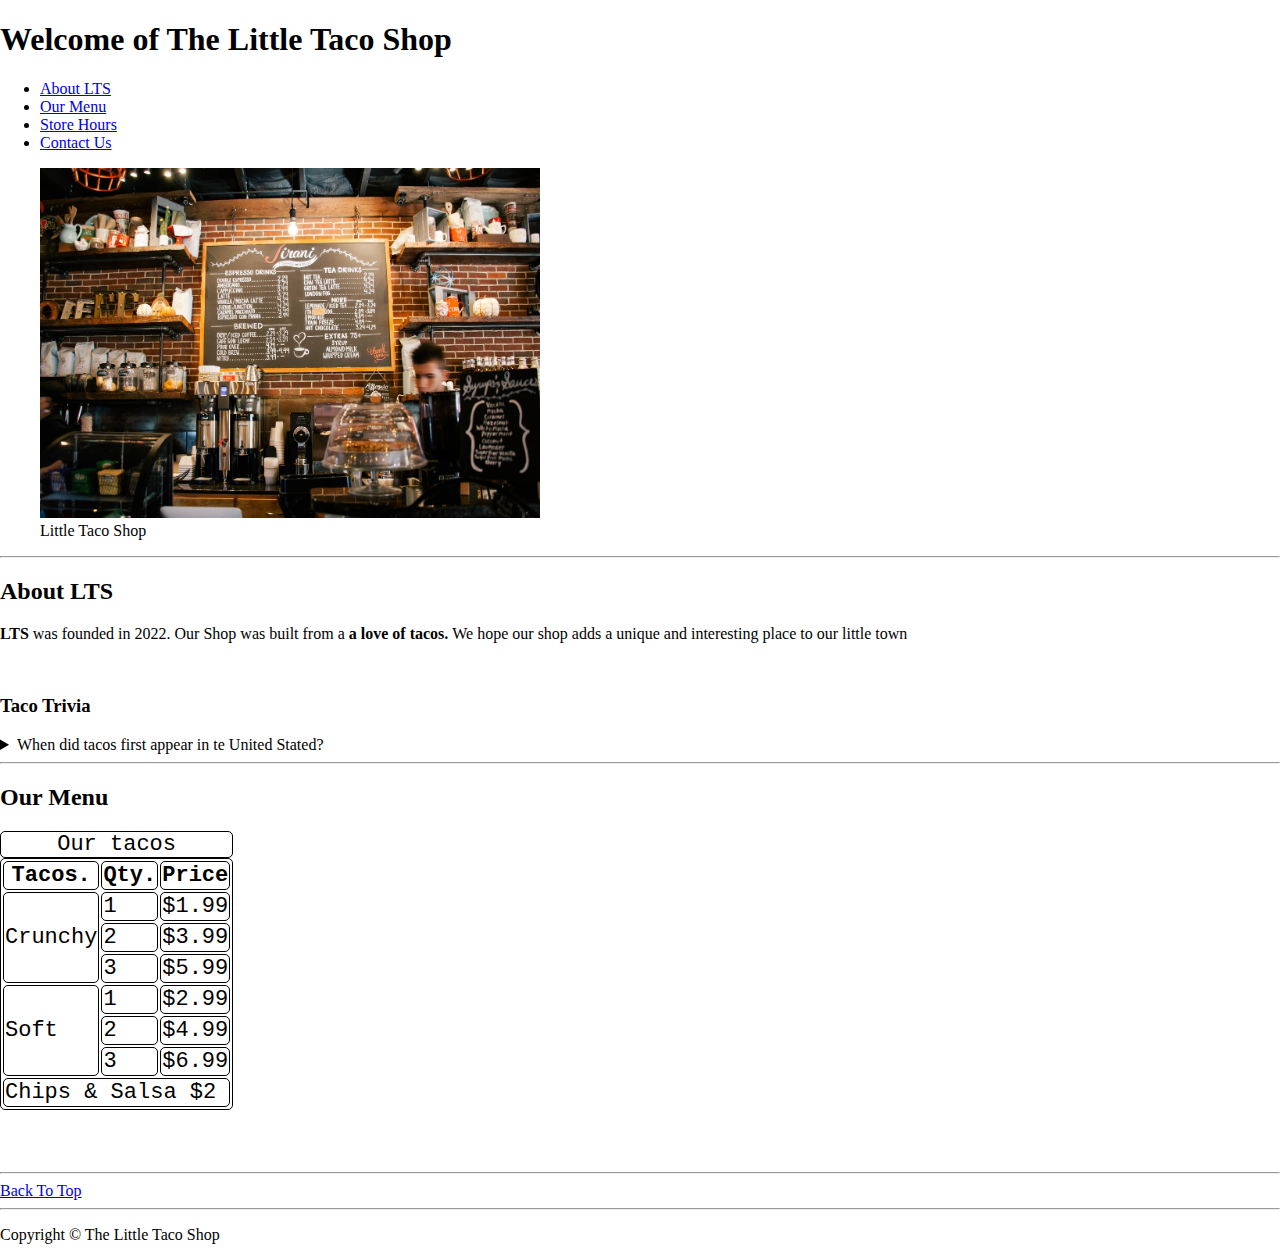
<file: index.html>
<!DOCTYPE html>
<html lang="en">
  <head>
    <meta charset="UTF-8" />
    <meta name="viewport" content="width=device-width, initial-scale=1.0" />
    <title>Welcome of The Little Taco Shop</title>
    <link rel="icon" href="./img/images.png" type="images/png" />
    <link rel="stylesheet" href="style.css" />
  </head>
  <body>
    <h1>Welcome of The Little Taco Shop</h1>

    <nav>
      <ul>
        <li><a href="#ch-1">About LTS</a></li>
        <li><a href="#ch-2"> Our Menu</a></li>
        <li><a href="store.html"> Store Hours</a></li>
        <li><a href="Contact.html"> Contact Us</a></li>
      </ul>
    </nav>

    <figure>
      <img
        src="./img/cafe-shop.jpg"
        alt="Little Taco Shop"
        height="350"
        width="500"
      />
      <figcaption>Little Taco Shop</figcaption>
    </figure>
    <hr />
    <section ch-1>
      <h2>About LTS</h2>
      <p>
        <strong>LTS</strong> was founded in 2022. Our Shop was built from a
        <strong> a love of tacos. </strong>We hope our shop adds a unique and
        interesting place to our little town
      </p>
      <br />
      <!-- <h4>Taco Trivia</h4>
      <p>&gtcc; &nbsp;When did tacos first appear in te United Stated?</p> -->
      <aside>
        <h3>Taco Trivia</h3>
        <details>
          <summary>When did tacos first appear in te United Stated?</summary>
          <p>
            jeffrey M.Pilcher. Taco historian profeesor of history at the
            university of Minescoda, says the earlist mention of tacos in the
            United States re in a newspaper from
            <time datetime="1985">1985.</time> (Source:<cite
              ><a
                href="https://www.smithsonianmag.com/arts-culture/where-did-the-taco-come-from-812281627/"
                target="_blank"
                >Smithsonian Magazine</a
              ></cite
            >
            )
          </p>
        </details>
      </aside>
      <hr />
    </section>

    <section id="ch-2">
      <h2>Our Menu</h2>
      <table>
        <caption>
          Our tacos
        </caption>
        <thead>
          <th>Tacos.</th>
          <th>Qty.</th>
          <th>Price</th>
        </thead>
        <body>
          <tr>
            <td rowspan="3">Crunchy</td>
            <td>1</td>
            <td>$1.99</td>
          </tr>
          <tr>
            <td>2</td>
            <td>$3.99</td>
          </tr>
          <tr>
            <td>3</td>
            <td>$5.99</td>
          </tr>
          <tr>
            <td rowspan="3">Soft</td>
            <td>1</td>
            <td>$2.99</td>
          </tr>
          <tr>
            <td>2</td>
            <td>$4.99</td>
          </tr>
          <tr>
            <td>3</td>
            <td>$6.99</td>
          </tr>
          <foot>
          <tr>
            <td colspan="3">Chips &amp; Salsa $2</td>
          </tr>
        </foot>
        </body>
      </table>
      <br /><br /><br />
    </section>
    <hr />
    <a href="#">Back To Top</a>
    <hr />
    <footer>
      <p>Copyright &copy; The Little Taco Shop</p>
    </footer>
  </body>
</html>
</file>
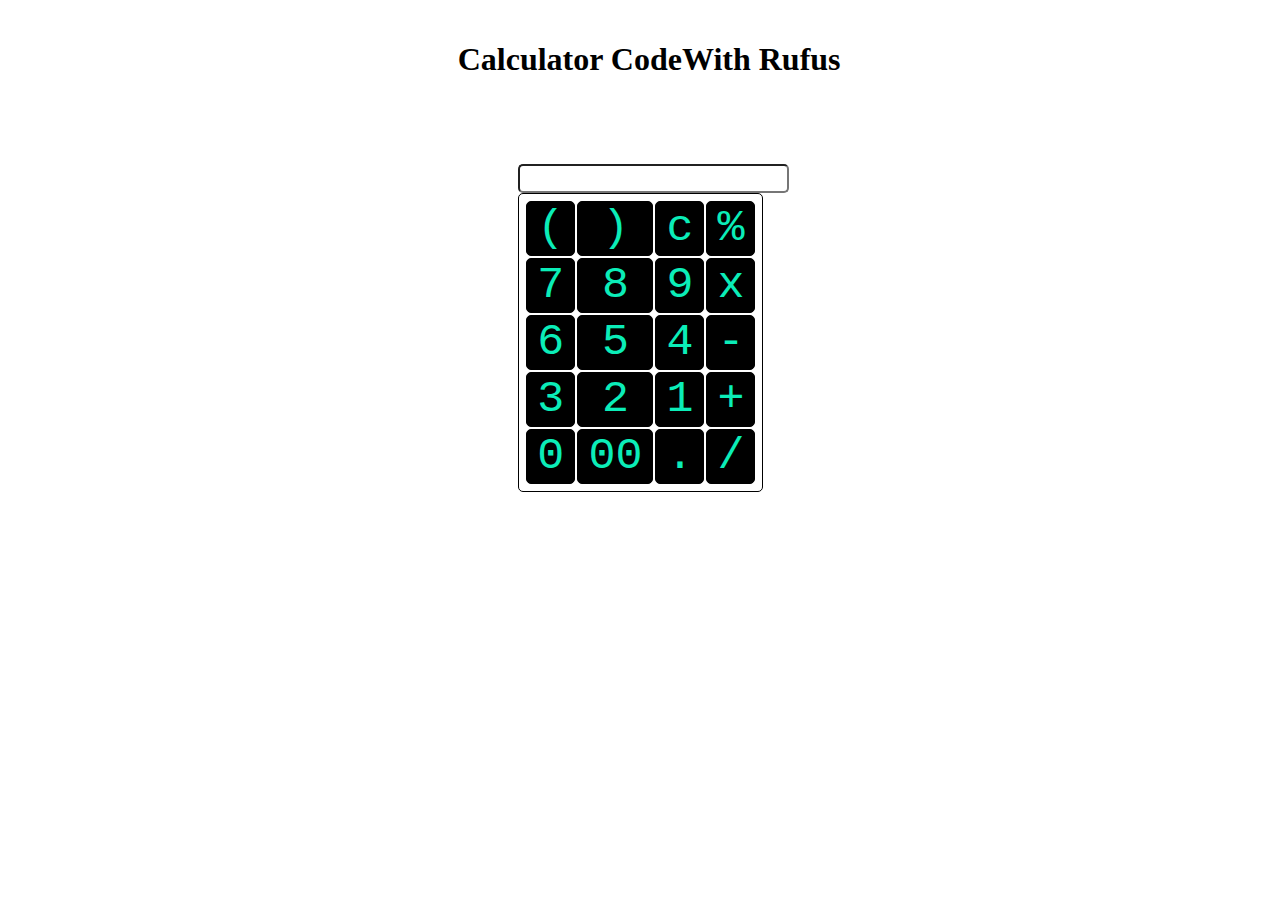
<file: claculator.html>
<!DOCTYPE html>
<html lang="en">
<head>
    <meta charset="UTF-8">
    <meta name="viewport" content="width=device-width, initial-scale=1.0">
    <title>Document</title>
    <link rel="stylesheet" href="style2.css">
</head>
<body>
    <h1 class="H1">Calculator CodeWith Rufus</h1>
    <div class="container">
    <input type="text" name="" id="" size="30"> 
    
    <table>
        <!-- <caption>Rufu</caption> -->
        <tr>
         <td>(</td>
        <td>)</td>
        <td>c</td>
        <td>%</td>
        </tr>
        <tr>
            <td>7</td>
            <td>8</td>
            <td>9</td>
            <td>x</td>
        </tr>
        <tr>
            <td>6</td>
            <td>5</td>
            <td>4</td>
            <td>-</td>
        </tr>
        <tr>
            <td>3</td>
            <td>2</td>
            <td>1</td>
            <td>+</td>
        </tr>
        <tr>
            <td>0</td>
            <td>00</td>
            <td>.</td>
            <td>/</td>
        </tr>
       

    </table>
</div>
</body>
</html>
</file>
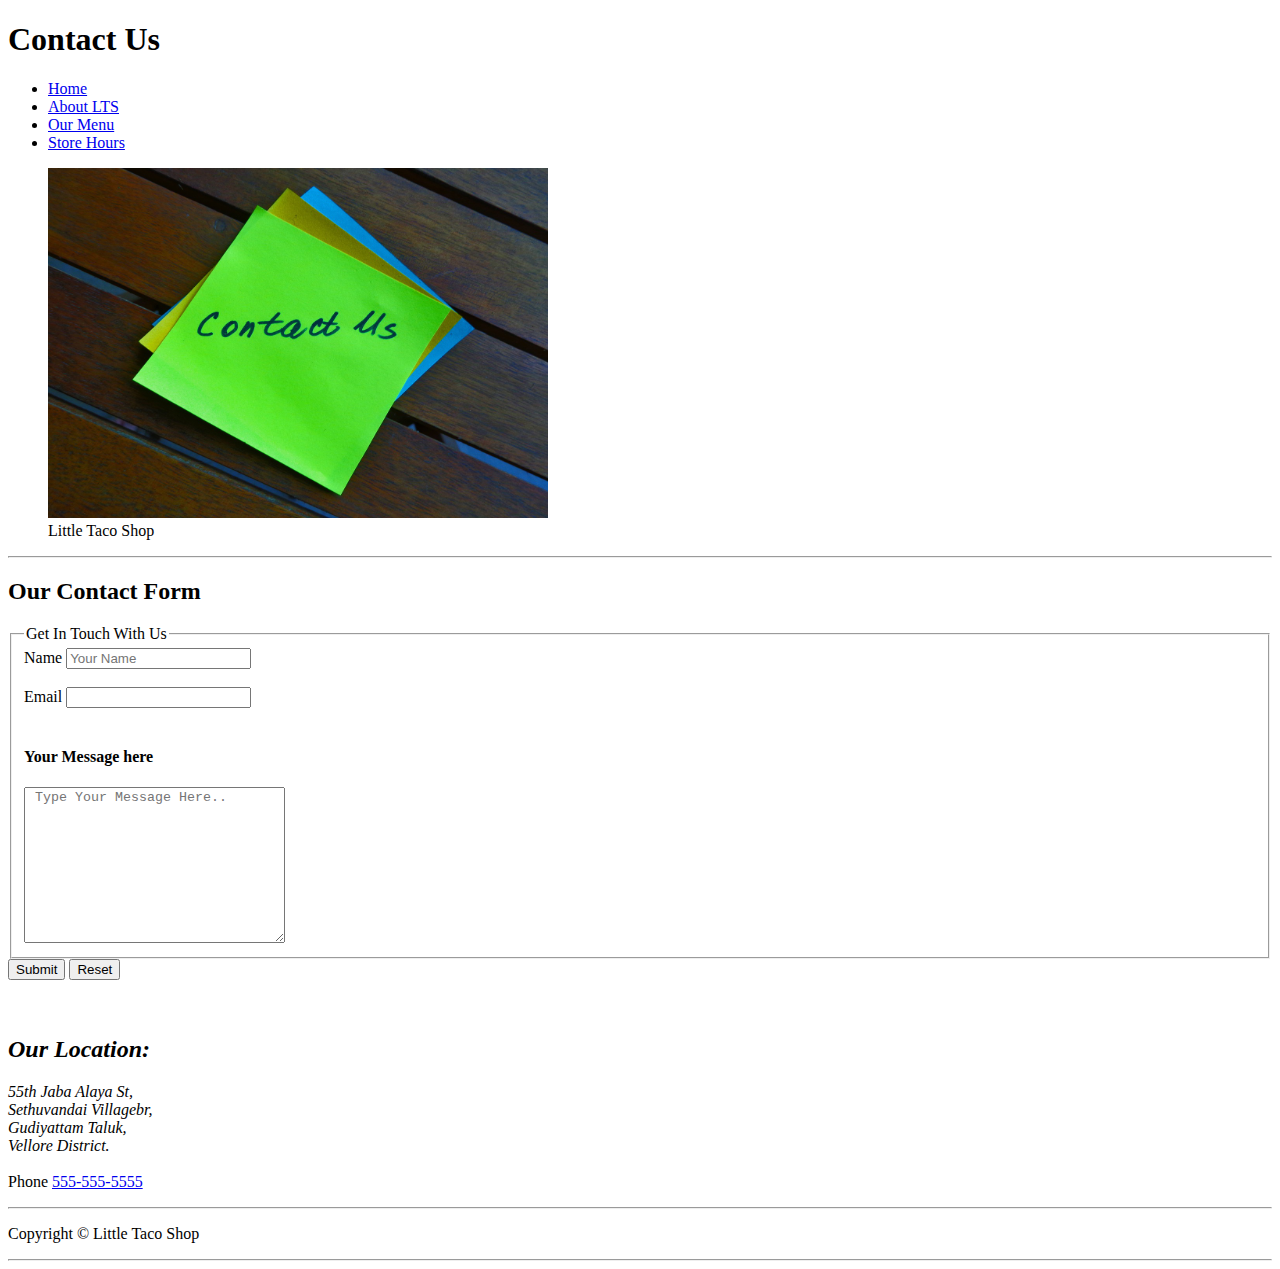
<file: Contact.html>
<!DOCTYPE html>
<html lang="en">
<head>
    <meta charset="UTF-8">
    <meta name="viewport" content="width=device-width, initial-scale=1.0">
    <title>Welcome of The Little Taco Shop</title>
    <link rel="icon" href="./img/images.png" type="images/png" />

</head>
<body>
    <header>
    <h1>Contact Us</h1>
    <nav>
        <ul>
            <li><a href="index.html">Home</a></li>
            <li><a href="index.html">About LTS</a></li>
            <li><a href="index.html">Our Menu</a></li>
            <li><a href="store.html"> Store Hours</a></li>
              </ul>        
    </nav>

<figure>
    <img src="./img/contact.jpg" alt="Contact-us"
    height="350" width="500">
    <figcaption>Little Taco Shop</figcaption>
</figure>
</header>
<hr>
<main>
    <section>
<h2> Our Contact Form</h2>
<form action="https://httpbin.org/get" method="get">
<fieldset>
    <legend>Get In Touch With Us</legend>
    <label for="name">Name</label>
    <input type="text" name="form" id="name" placeholder="Your Name"><br><br>
    <label for="email">Email</label>
    <input type="email" name="form" id="email"><br><br>
    <h4>Your Message here</h4>
    <textarea name="form" id="message" cols="30" rows="10" placeholder=" Type Your Message Here.."></textarea>
</fieldset>
<button type="submit">Submit</button>
<button type="reset">Reset</button>
</section>
</form>
</main>
<br><br>
<section>
<h2><em>Our Location:</h2>
<p>55th Jaba Alaya St,<br>
Sethuvandai Villagebr,<br>
Gudiyattam Taluk, <br>
Vellore District. </em><br> <br>
Phone <a href="tel:+5555555555">555-555-5555</a>
</p>
</section>
<hr>
<footer>
    <p>Copyright &copy; Little Taco Shop</p>
</footer>
<hr>
</body>
</html>
</file>
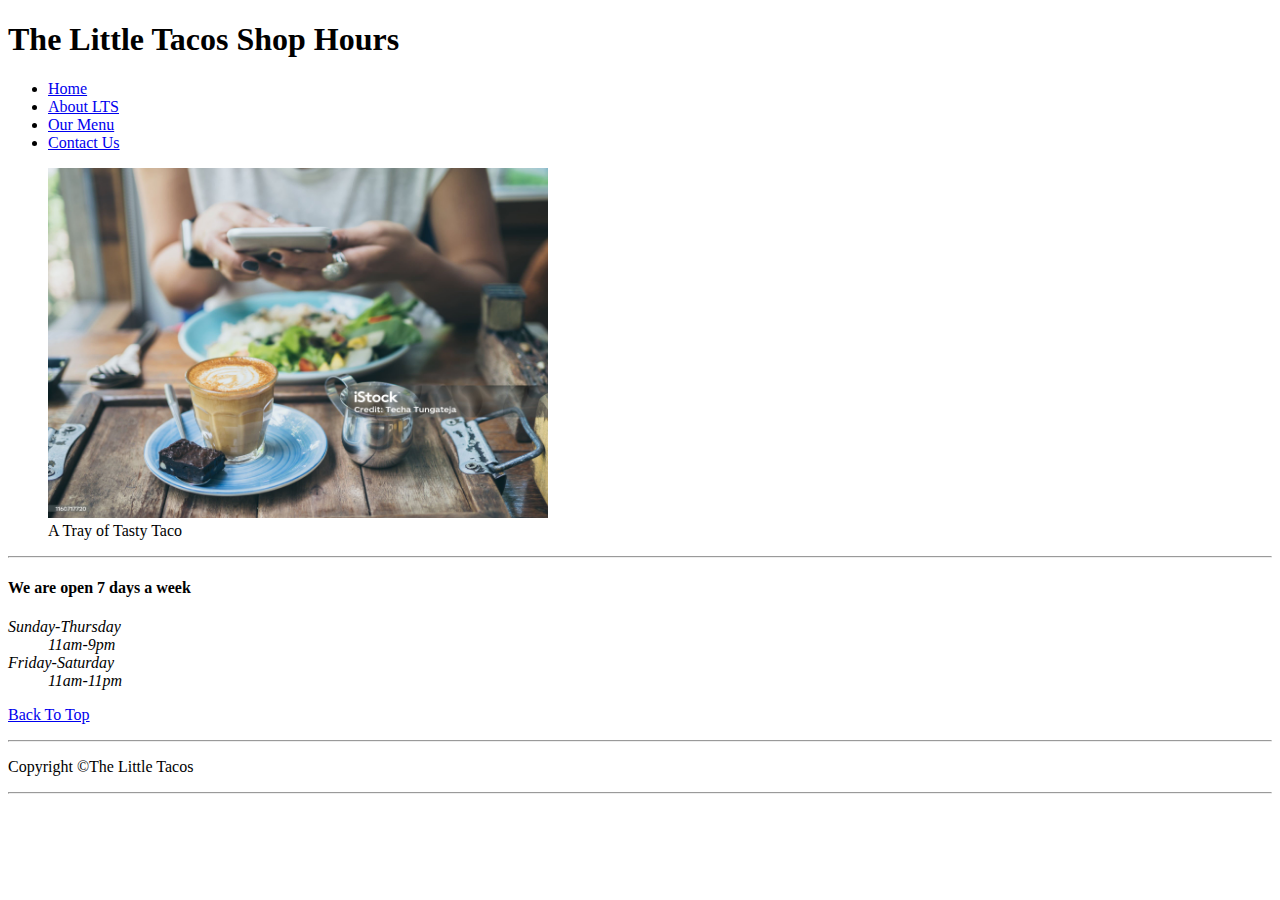
<file: store.html>
<!DOCTYPE html>
<html lang="en">
<head>
    <meta charset="UTF-8">
    <meta name="viewport" content="width=device-width, initial-scale=1.0">
    <title>Welcome of The Little Taco Shop</title>
    <link rel="icon" href="./img/images.png" type="images/png" />
</head>
<body>
    <header>
    <h1>The Little Tacos Shop Hours</h1>
    <nav-bar>
        <ul>
            <li><a href="index.html">Home</a></li>
            <li><a href="index.html">About LTS</a></li>
            <li><a href="index.html">Our Menu</a></li>
            <!-- <li><a href="#">Store Hours</a></li> -->
            <li><a href="Contact.html">Contact Us</a></li>
        </ul>
    </nav-bar>

<figure>
    <img src="./img/store.jpg" alt="Contact-us"
    height="350" width="500">
    <figcaption>A Tray of Tasty Taco</figcaption>
</figure>
</header>
<hr>
<main>
<h4><p>We are open 7 days a week</h4>
</h5>
<dl> <em>
    <dt>Sunday-Thursday</dt>
    <dd><time datetime="11:00">11am</time>-9pm</dd>
    <dt>Friday-Saturday</dt>
    <dd><time datetime="11:00 to 11:00">11am</time>-11pm</dd>
</em>
</dl>
</main>

<p><a href="#">Back To Top</a></p>

<hr>
<footer>
<p>Copyright &copy;The Little Tacos</p>
</footer>
<hr>
</body>
</html>
</file>
<file: style.css>
body {
    padding: 0;
    margin: 0;
    box-sizing: border-box;
}

table, th, td, tr, caption {
    font-size: 22px;
    border: 1px solid black;
    font-family: 'Courier New', Courier, monospace;
    border-radius: 5px;

}
</file>
<file: style2.css>
body{
    margin: 0;
    padding: 0;
    box-sizing: border-box;
    display: flex;
    /* justify-content: center; */
    position: absolute;
    
}
H1 {
  position: relative;
  left: 70%;
  right: 50%;
  top: 20px;
  font-family:Georgia, 'Times New Roman', Times, serif
}

table, tr, td {
    font-size: 45px;
    border: 1px solid black;
    font-family: 'Courier New', Courier, sans-serif;
    border-radius: 5px;
    padding-inline: 10px;
    color: rgb(11, 237, 184);
    text-align: center;
    
}
table {
    position: relative;
    left: 50%;
    top: 50%;
    right: 50%;
    bottom: 50%;
    padding: 5px;
    /* background: #000; */
}
td{
    background: #000;
}

input {
    position: relative;
    top: 50%;
    left: 50%;
    border-radius: 5px;
    padding: 5px;
    font-size: 
}
</file>
